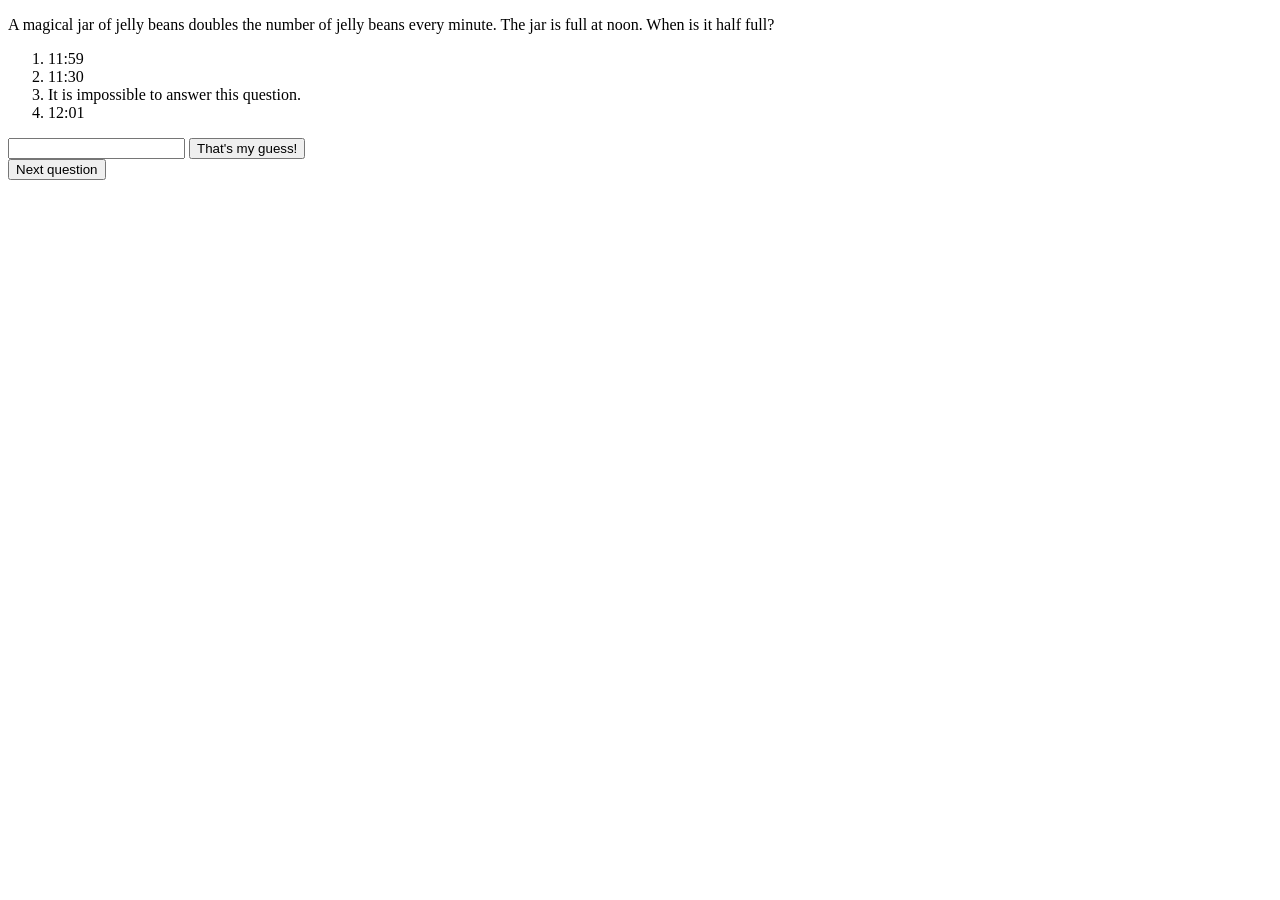
<file: index.html>
<!DOCTYPE html>
<html>
  <head>
    <title>JavaScript DOM</title>
    <script type="text/javascript" src="global.js"></script>
    <link href="global.css" rel="stylesheet">
  </head>
  <body>
    <div id="new-quiz">
      
      
      <div id="question1" class="questions show">
        <div class="display-question">
          <p>A magical jar of jelly beans doubles the number of jelly beans every minute.  The jar is full at noon.  When is it half full?</p>
        </div>
        <div class="choices">  
          <ol>
            <li>11:59</li>
            <li>11:30</li>
            <li>It is impossible to answer this question.</li>
            <li>12:01</li>
          </ol>
        </div>
        <div class="answer">1</div>
      </div>
      
<!--more questions here -->
      
      <div id="question2" class="questions hide">
        <div class="display-question">
          <p>Kerry, Wendy and Sumeet have 12 dinosaurs. Kerry has twice as many as Wendy, and Sumeet has three times as many as Wendy. How many dinosaurs does Sumeet have?</p>
        </div>
        <div class="choices">  
          <ol>
            <li>4</li>
            <li>2</li>
            <li>6</li>
            <li>3</li>
          </ol>
        </div>
        <div class="answer">3</div>
      </div>
      
      <div id="question3" class="questions hide">
        <div class="display-question">
          <p>|1|2|3|</p>
          <p>|4|5|6|</p>
          <p>|7|8|9|</p>
          <p>In a game of tic-tac-toe, assuming your opponent is a savvy player, what would be a losing first move?</p>
        </div>
        <div class="choices">  
          <ol>
            <li>1</li>
            <li>3</li>
            <li>4</li>
            <li>5</li>
          </ol>
        </div>
        <div class="answer">3</div>
      </div>
      
      <div id="question4" class="questions hide">
        <div class="display-question">
          <p>You have 27 coins, each of them weighing 10 ounces. Except for one, which either weighs 9 or 11 ounces. You have a balance scale. What is the minimum number of weighings to determine which coin is different?</p>
        </div>
        <div class="choices">  
          <ol>
            <li>3</li>
            <li>4</li>
            <li>5</li>
            <li>14</li>
          </ol>
        </div>
        <div class="answer">1</div>
      </div>

      <input type="text" id="answer"></input>
      <button id="submitter" type="button">That's my guess!</button>
      </div>
      <div id="question_result"></div>
      <button id="next" type="button">Next question</button>
      <div id="total_result"></div>
      
    </div>
  
  </body>
</html>
</file>
<file: global.css>
.answer {
  display: none;
}

.show {
  display: inline;
}

.hide {
  display: none;
}
</file>
